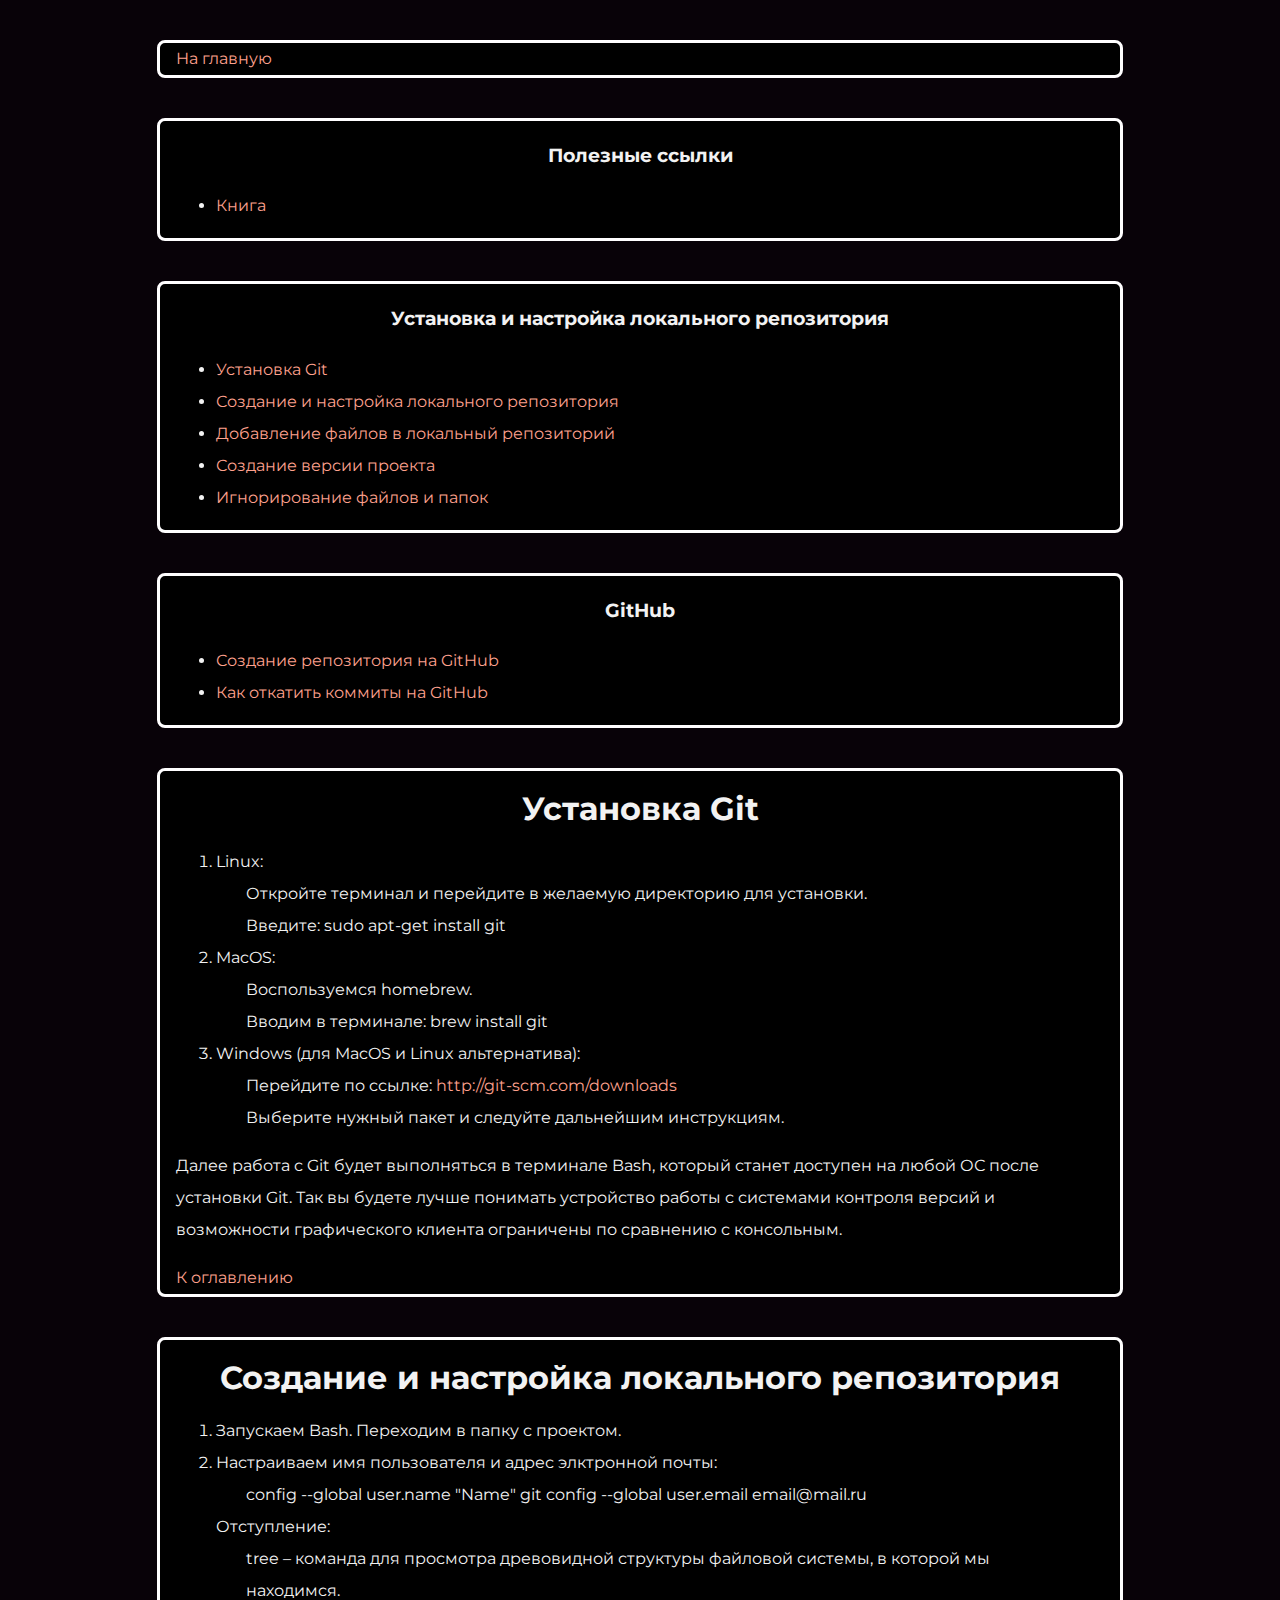
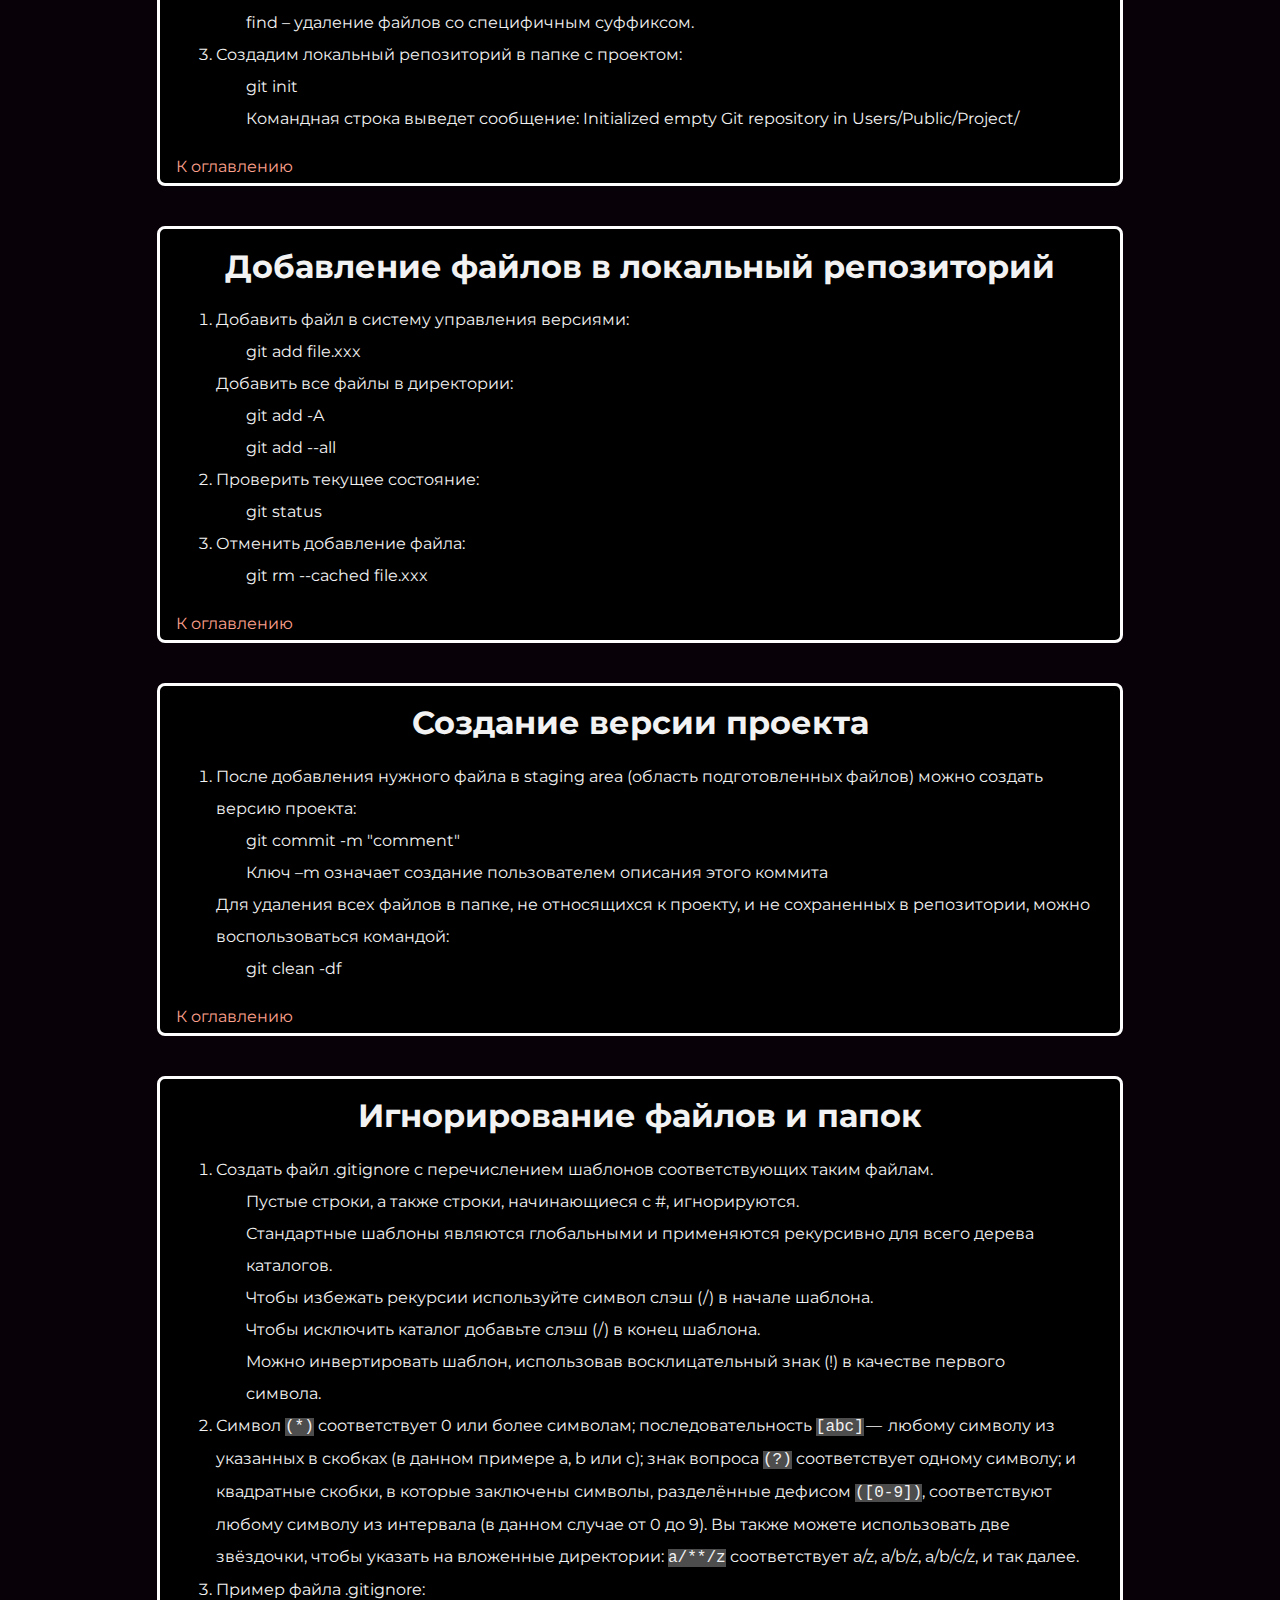
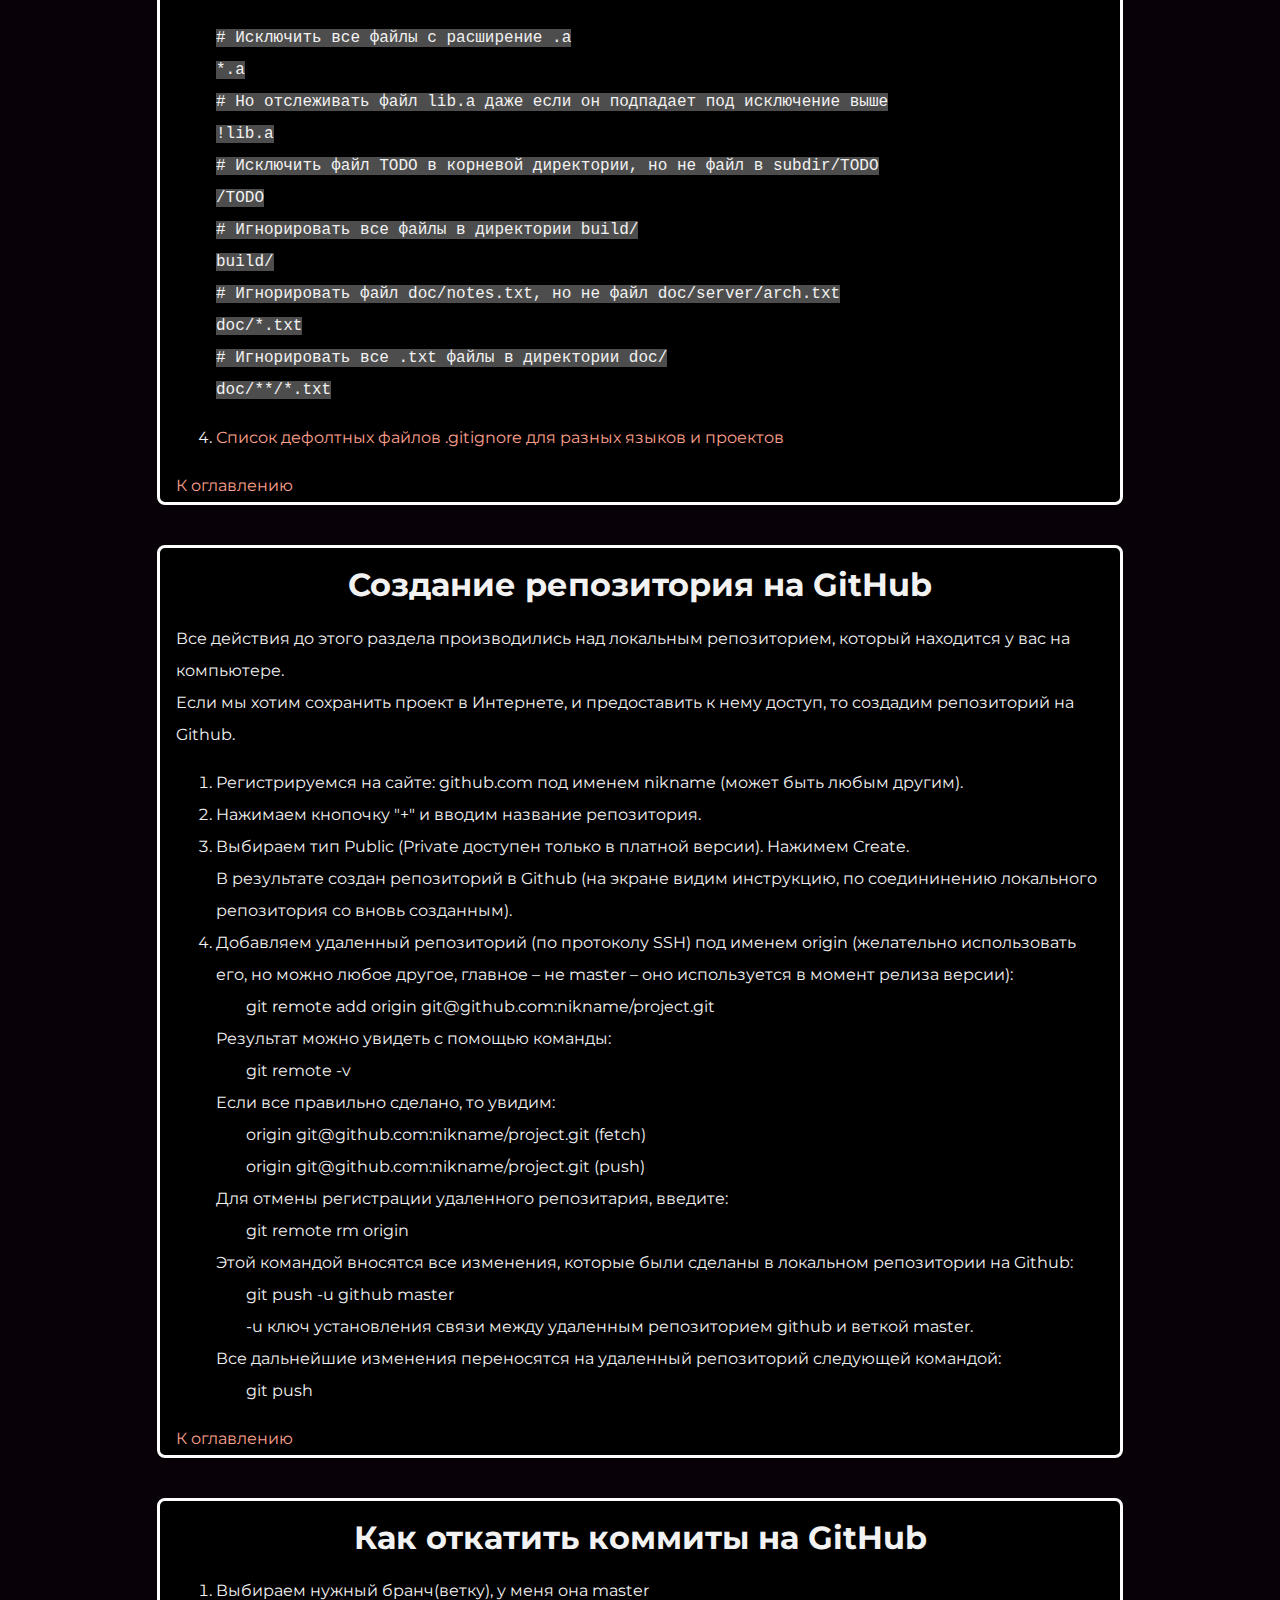
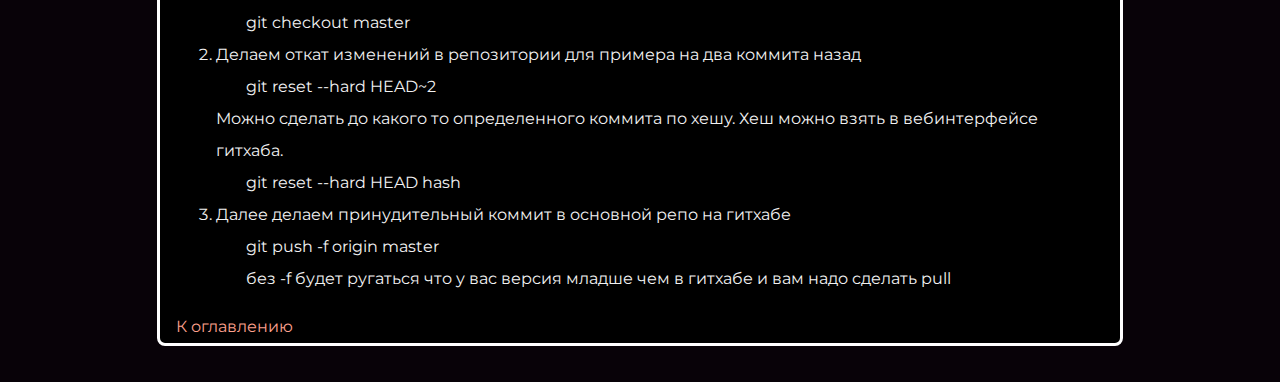
<file: docs/git/index.html>
<!DOCTYPE html>
<html lang="ru">
	<head>
		<meta charset="UTF-8">
		<link rel="stylesheet" href="../../css/style.css">
		<link href="https://fonts.googleapis.com/css?family=Montserrat:400,500,700|Old+Standard+TT&display=swap&subset=cyrillic" 
			rel="stylesheet">
		<title>Документация по GIT</title>
	</head>

	<body>
		<section>
		<div class="container-border">
			<a href="../../index.html">На главную</a>
		</div>
		
		<nav>
			<div class="container-border">
					<h3>Полезные ссылки</h3>
				<ul>
					<li><a href="https://git-scm.com/book/ru/v2" target="_blank" rel="noopener noreferrer">Книга</a></li>
				</ul>
			</div>

			<div class="container-border">
				<h3>Установка и настройка локального репозитория</h3>
				<ul>
					<li><a href="#install">Установка Git</a></li>
					<li><a href="#create_and_setting_repo">Создание и настройка локального репозитория</a></li>
					<li><a href="#add_file_to_repo">Добавление файлов в локальный репозиторий</a></li>
					<li><a href="#add_version_commit">Создание версии проекта</a></li>
					<li><a href="#ignore-files">Игнорирование файлов и папок</a></li>
				</ul>
			</div>
			
			<div class="container-border">
				<h3>GitHub</h3>
				<ul>
					<li><a href="#create_repo_github">Создание репозитория на GitHub</a></li>
					<li><a href="#rollback">Как откатить коммиты на GitHub</a></li>
				</ul>
			</div>
		</nav>

		<div id="install" class="container-border">
			<h1>Установка Git</h1>
			<ol class="command">
				<li>Linux:
					<p>Откройте терминал и перейдите в желаемую директорию для установки.</p>
					<p>Введите: sudo apt-get install git</p>
				</li>
				<li>MacOS:
					<p>Воспользуемся homebrew.</p>
					<p>Вводим в терминале: brew install git</p>
				</li>
				<li>Windows (для MacOS и Linux альтернатива):
						<p>Перейдите по ссылке: 
							<a href="http://git-scm.com/downloads" target="_blank">http://git-scm.com/downloads</a></p>
						<p>Выберите нужный пакет и следуйте дальнейшим инструкциям.</p>
				</li>
			</ol>
			<p>Далее работа с Git будет выполняться в терминале Bash, который станет доступен на любой ОС после установки Git. 
					Так вы будете лучше понимать устройство работы с системами контроля версий и возможности графического 
					клиента ограничены по сравнению с консольным.</p>
			<a href="#">К оглавлению</a>
		</div>

		<div class="container-border">
			<h1 id="create_and_setting_repo">Создание и настройка локального репозитория</h1>
			<ol class="command">
				<li>Запускаем Bash. Переходим в папку с проектом.</li>
				<li>Настраиваем имя пользователя и адрес элктронной почты:
					<p>config --global user.name "Name" git config --global user.email email@mail.ru</p>
					Отступление:
					<p>tree – команда для просмотра древовидной структуры файловой системы, в которой мы находимся.</p>
					<p>find – удаление файлов со специфичным суффиксом.</p>
				</li>
				<li>Создадим локальный репозиторий в папке с проектом:
						<p>git init</p><p>Командная строка выведет сообщение: Initialized empty Git repository in Users/Public/Project/</p>
				</li>
			</ol>
			<a href="#">К оглавлению</a>
		</div>

		<div class="container-border">
			<h1 id="add_file_to_repo">Добавление файлов в локальный репозиторий</h1>
			<ol class="command">
				<li>Добавить файл в систему управления версиями:
					<p>git add file.xxx</p>
					Добавить все файлы в директории:
					<p>git add -A</p>
					<p>git add --all</p>
				</li>
				<li>Проверить текущее состояние:
					<p>git status</p>
				</li>
				<li>Отменить добавление файла:
					<p>git rm --cached file.xxx</p>
				</li>
			</ol>
			<a href="#">К оглавлению</a>
		</div>

		<div class="container-border">
			<h1 id="add_version_commit">Создание версии проекта</h1>
			<ol class="command">
				<li>После добавления нужного файла в staging area (область подготовленных файлов) можно создать версию проекта:
					<p>git commit -m "comment"</p>
					<p>Ключ –m означает создание пользователем описания этого коммита</p>
				</li>Для удаления всеx файлов в папке, не относящихся к проекту, и не сохраненных в репозитории, можно воспользоваться командой:
					<p>git clean -df</p>
			</ol>
			<a href="#">К оглавлению</a>
		</div>

		<div class="container-border">
			<h1 id="ignore-files">Игнорирование файлов и папок</h1>
			<ol class="command">
				<li>Создать файл .gitignore с перечислением шаблонов соответствующих таким файлам.
					<p>Пустые строки, а также строки, начинающиеся с #, игнорируются.</p>
					<p>Стандартные шаблоны являются глобальными и применяются рекурсивно для всего дерева каталогов.</p>
					<p>Чтобы избежать рекурсии используйте символ слэш (/) в начале шаблона.</p>
					<p>Чтобы исключить каталог добавьте слэш (/) в конец шаблона.</p>
					<p>Можно инвертировать шаблон, использовав восклицательный знак (!) в качестве первого символа.</p>
				</li>
				<li>
					Символ <code>(*)</code> соответствует 0 или более символам; последовательность <code>[abc]</code> — 
					любому символу из указанных в скобках (в данном примере a, b или c); знак вопроса <code>(?)</code> 
					соответствует одному символу; и квадратные скобки, в которые заключены символы, разделённые 
					дефисом <code>([0-9])</code>, соответствуют любому символу из интервала (в данном случае от 0 до 9). 
					Вы также можете использовать две звёздочки, чтобы указать на вложенные директории: <code>a/**/z</code> 
					соответствует a/z, a/b/z, a/b/c/z, и так далее.	
				</li>
				<li>Пример файла .gitignore:
						<pre><code># Исключить все файлы с расширение .a
*.a
# Но отслеживать файл lib.a даже если он подпадает под исключение выше
!lib.a
# Исключить файл TODO в корневой директории, но не файл в subdir/TODO
/TODO
# Игнорировать все файлы в директории build/
build/
# Игнорировать файл doc/notes.txt, но не файл doc/server/arch.txt
doc/*.txt
# Игнорировать все .txt файлы в директории doc/
doc/**/*.txt</code></pre>
				</li>
				<li>
					<a href="https://github.com/github/gitignore" target="_blank" rel="noopener noreferrer">
						Список дефолтных файлов .gitignore для разных языков и проектов
					</a>
				</li>
			</ol>
			<a href="#">К оглавлению</a>
		</div>

		<div class="container-border">
			<h1 id="create_repo_github">Создание репозитория на GitHub</h1>
			Все действия до этого раздела производились над локальным репозиторием, который находится у вас на компьютере.<br> 
			Если мы хотим сохранить проект в Интернете, и предоставить к нему доступ, то создадим репозиторий на Github.

			<ol class="command">
				<li>Регистрируемся на сайте: github.com под именем nikname (может быть любым другим).</li>
				<li>Нажимаем кнопочку "+" и вводим название репозитория.</li>
				<li>Выбираем тип Public (Private доступен только в платной версии). Нажимем Create.</li>
				В результате создан репозиторий в Github (на экране видим инструкцию, по соедининению локального репозитория со вновь созданным).
				<li>Добавляем удаленный репозиторий (по протоколу SSH) под именем origin (желательно использовать его, но можно любое другое, 
					главное – не master – оно используется в момент релиза версии):</li>
					<p>git remote add origin git@github.com:nikname/project.git</p>
					Результат можно увидеть с помощью команды:
					<p>git remote -v</p>
					Если все правильно сделано, то увидим:
					<p>origin git@github.com:nikname/project.git (fetch)</p>
					<p>origin git@github.com:nikname/project.git (push)</p>
					Для отмены регистрации удаленного репозитария, введите:
					<p>git remote rm origin</p>
					Этой командой вносятся все изменения, которые были сделаны в локальном репозитории на Github:
					<p>git push -u github master</p>
					<p>-u ключ установления связи между удаленным репозиторием github и веткой master.</p>
					Все дальнейшие изменения переносятся на удаленный репозиторий следующей командой: 
					<p>git push</p>
			</ol>

			<a href="#">К оглавлению</a>
		</div>

		<div class="container-border">
			<h1 id="rollback">Как откатить коммиты на GitHub</h1>
			<ol class="command">
				<li>Выбираем нужный бранч(ветку), у меня она master
					<p>git checkout master</p>
				</li>
				<li>Делаем откат изменений в репозитории для примера на два коммита назад
					<p>git reset --hard HEAD~2</p>
				</li>
					Можно сделать до какого то определенного коммита по хешу. 
					Хеш можно взять в вебинтерфейсе гитхаба.
					<p>git reset --hard HEAD hash</p>
				<li>Далее делаем принудительный коммит в основной репо на гитхабе
					<p>git push -f origin master</p>
					<p>без -f будет ругаться что у вас версия младше чем в гитхабе и вам надо сделать pull</p>
				</li>
			</ol>
			<a href="#">К оглавлению</a>
		</div>
	</section>
	</body>
</html>
</file>
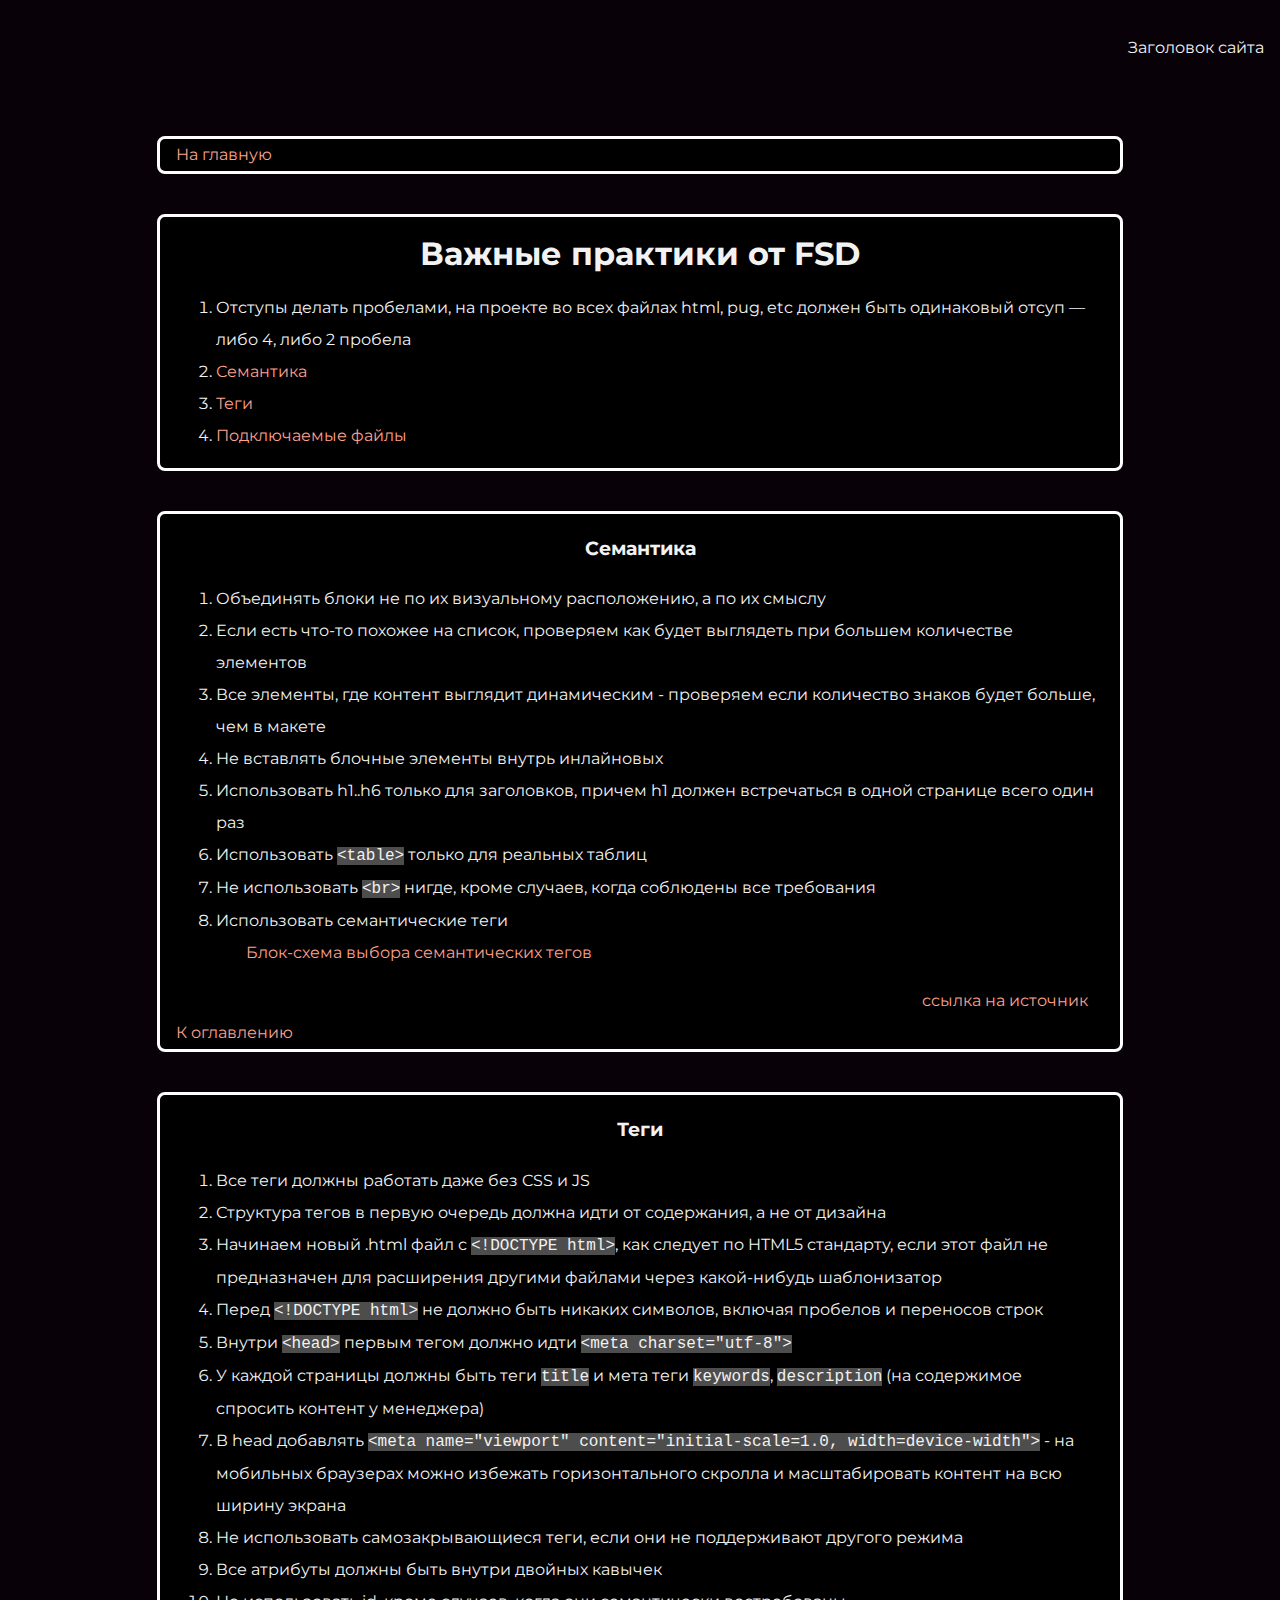
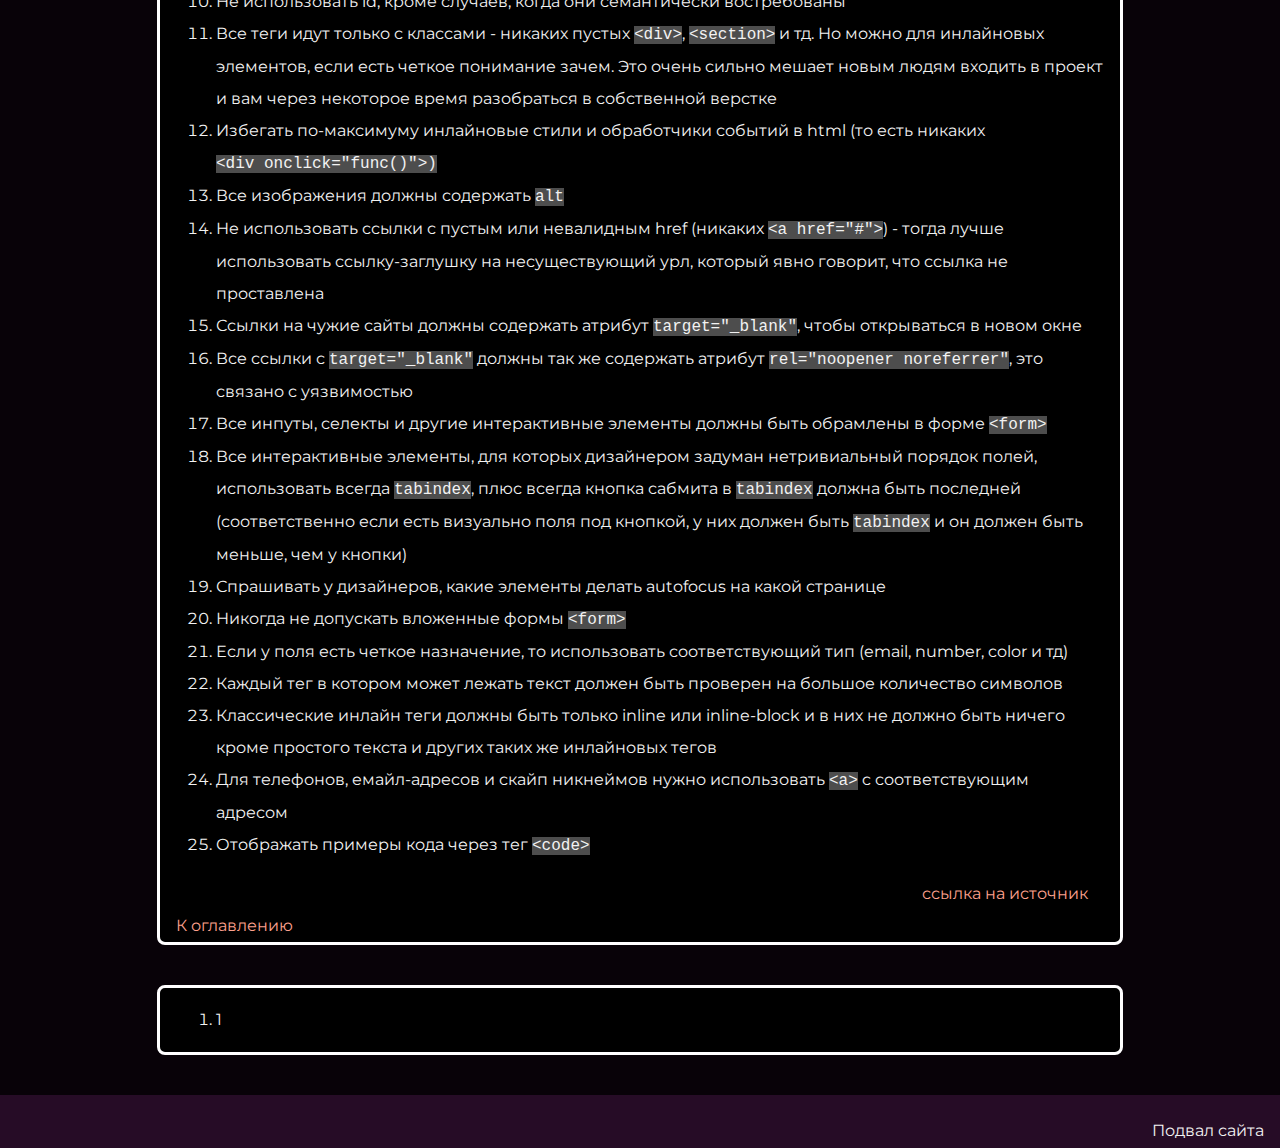
<file: docs/html/index.html>
<!DOCTYPE html>
<html lang="ru">
	<head>
		<meta charset="UTF-8">
    <!--<meta name="viewport" content="initial-scale=1.0, width=device-width">-->
    <link rel="stylesheet" href="../../css/style.css">
		<link href="https://fonts.googleapis.com/css?family=Montserrat:400,500,700|Old+Standard+TT&display=swap&subset=cyrillic" 
			rel="stylesheet">
		<title>Документация по HTML</title>
  </head>
  
  <body>
    <div id="menu"></div>
    <header class="page-header">
      <div class="container">
        Заголовок сайта
      </div>
    </header>

    <div class="container-border">
      <a href="../../index.html">На главную</a>
    </div>
    
    <nav>
      <div class="container-border">
        <h1>Важные практики от FSD</h1>
        <ol>
          <li>Отступы делать пробелами, на проекте во всех файлах html, pug, etc 
            должен быть одинаковый отсуп — либо 4, либо 2 пробела</li>
          <li><a href="#semantic">Семантика</a></li>
          <li><a href="#tegs">Теги</a></li>
          <li><a href="#include-files">Подключаемые файлы</a></li>
        </ol>
          
      </div>
    </nav>

    <section>
      <div id="semantic" class="container-border command">
        <h3>Семантика</h3>
        <ol>
          <li>Объединять блоки не по их визуальному расположению, а по их смыслу</li>
          <li>Если есть что-то похожее на список, проверяем как будет выглядеть при большем количестве элементов</li>
          <li>Все элементы, где контент выглядит динамическим - проверяем если количество знаков будет больше, чем в макете</li>
          <li>Не вставлять блочные элементы внутрь инлайновых</li>
          <li>Использовать h1..h6 только для заголовков, причем h1 должен встречаться в одной странице всего один раз</li>
          <li>Использовать <code>&lt;table&gt;</code> только для реальных таблиц</li>
          <li>Не использовать <code>&lt;br&gt;</code> нигде, кроме случаев, когда соблюдены все требования</li>
          <li>Использовать семантические теги
            <p><a href="../../files/html/html-select-tegs.png">Блок-схема выбора семантических тегов</a></p>
          </li>
        </ol>
        <div class="container align-right">
          <a href="https://github.com/fullstack-development/front-end-best-practices/blob/master/HTML/semantic.md" 
                  target="_blank">ссылка на источник</a>
        </div>
        <a href="#menu">К оглавлению</a>
      </div>

      <div id="tegs" class="container-border command">
          <h3>Теги</h3>
          <ol>
            <li>Все теги должны работать даже без CSS и JS</li>
            <li>Структура тегов в первую очередь должна идти от содержания, а не от дизайна</li>
            <li>
              Начинаем новый .html файл с <code>&lt;!DOCTYPE html&gt;</code>, как следует по HTML5 стандарту, 
              если этот файл не предназначен для расширения другими файлами через какой-нибудь шаблонизатор
            </li>
            <li>Перед <code>&lt;!DOCTYPE html&gt;</code> не должно быть никаких символов, включая пробелов и переносов строк</li>
            <li>Внутри <code>&lt;head&gt;</code> первым тегом должно идти <code>&lt;meta charset="utf-8"&gt;</code></li>
            <li>
              У каждой страницы должны быть теги <code>title</code> и мета теги <code>keywords</code>, 
              <code>description</code> (на содержимое спросить контент у менеджера)
            </li>
            <li>
              В head добавлять <code>&lt;meta name="viewport" content="initial-scale=1.0, width=device-width"&gt;</code> 
              - на мобильных браузерах можно избежать горизонтального скролла и масштабировать контент на всю ширину экрана
            </li>
            <li>Не использовать самозакрывающиеся теги, если они не поддерживают другого режима</li>
            <li>Все атрибуты должны быть внутри двойных кавычек</li>
            <li>Не использовать id, кроме случаев, когда они семантически востребованы</li>
            <li>
                Все теги идут только с классами - никаких пустых <code>&lt;div&gt;</code>, <code>&lt;section&gt;</code> 
                и тд. Но можно для инлайновых элементов, если есть четкое понимание зачем. Это очень сильно мешает 
                новым людям входить в проект и вам через некоторое время разобраться в собственной верстке
            </li>
            <li>Избегать по-максимуму инлайновые стили и обработчики событий в html (то есть никаких 
              <code class="nowordwrap">&lt;div onclick="func()"&gt;)</code>
            </li>
            <li>Все изображения должны содержать <code>alt</code></li>
            <li>
                Не использовать ссылки с пустым или невалидным href (никаких <code>&lt;a href="#"&gt;</code>) - 
                тогда лучше использовать ссылку-заглушку на несуществующий урл, который явно говорит, что ссылка не проставлена
            </li>
            <li>Ссылки на чужие сайты должны содержать атрибут <code>target="_blank"</code>, чтобы открываться в новом окне</li>
            <li>
              Все ссылки с <code>target="_blank"</code> должны так же содержать атрибут <code>rel="noopener noreferrer"</code>, 
              это связано с уязвимостью
            </li>
            <li>Все инпуты, селекты и другие интерактивные элементы должны быть обрамлены в форме <code>&lt;form&gt;</code></li>
            <li>
                Все интерактивные элементы, для которых дизайнером задуман нетривиальный порядок полей, использовать всегда 
                <code>tabindex</code>, плюс всегда кнопка сабмита в <code>tabindex</code> должна быть последней (соответственно если 
                есть визуально поля под кнопкой, у них должен быть <code>tabindex</code> и он должен быть меньше, чем у кнопки)
            </li>
            <li>Спрашивать у дизайнеров, какие элементы делать autofocus на какой странице</li>
            <li>Никогда не допускать вложенные формы <code>&lt;form&gt;</code></li>
            <li>Если у поля есть четкое назначение, то использовать соответствующий тип (email, number, color и тд)</li>
            <li>Каждый тег в котором может лежать текст должен быть проверен на большое количество символов</li>
            <li>
              Классические инлайн теги должны быть только inline или inline-block и в них не должно быть 
              ничего кроме простого текста и других таких же инлайновых тегов
            </li>
            <li>Для телефонов, емайл-адресов и скайп никнеймов нужно использовать <code>&lt;a&gt;</code> c соответствующим адресом</li>
            <li>Отображать примеры кода через тег <code>&lt;code&gt;</code></li>
          </ol>
          <div class="container align-right">
            <a href="https://github.com/fullstack-development/front-end-best-practices/blob/master/HTML/tags.md" 
                    target="_blank">ссылка на источник</a>
          </div>
          <a href="#menu">К оглавлению</a>
        </div>

        <div id="include-files" class="container-border command">
          <ol>
            <li>1</li>
          </ol>
        </div>
    </section>

    <footer class="page-footer">
      <div class="container">
        Подвал сайта
      </div>
    </footer>
  </body>
</file>
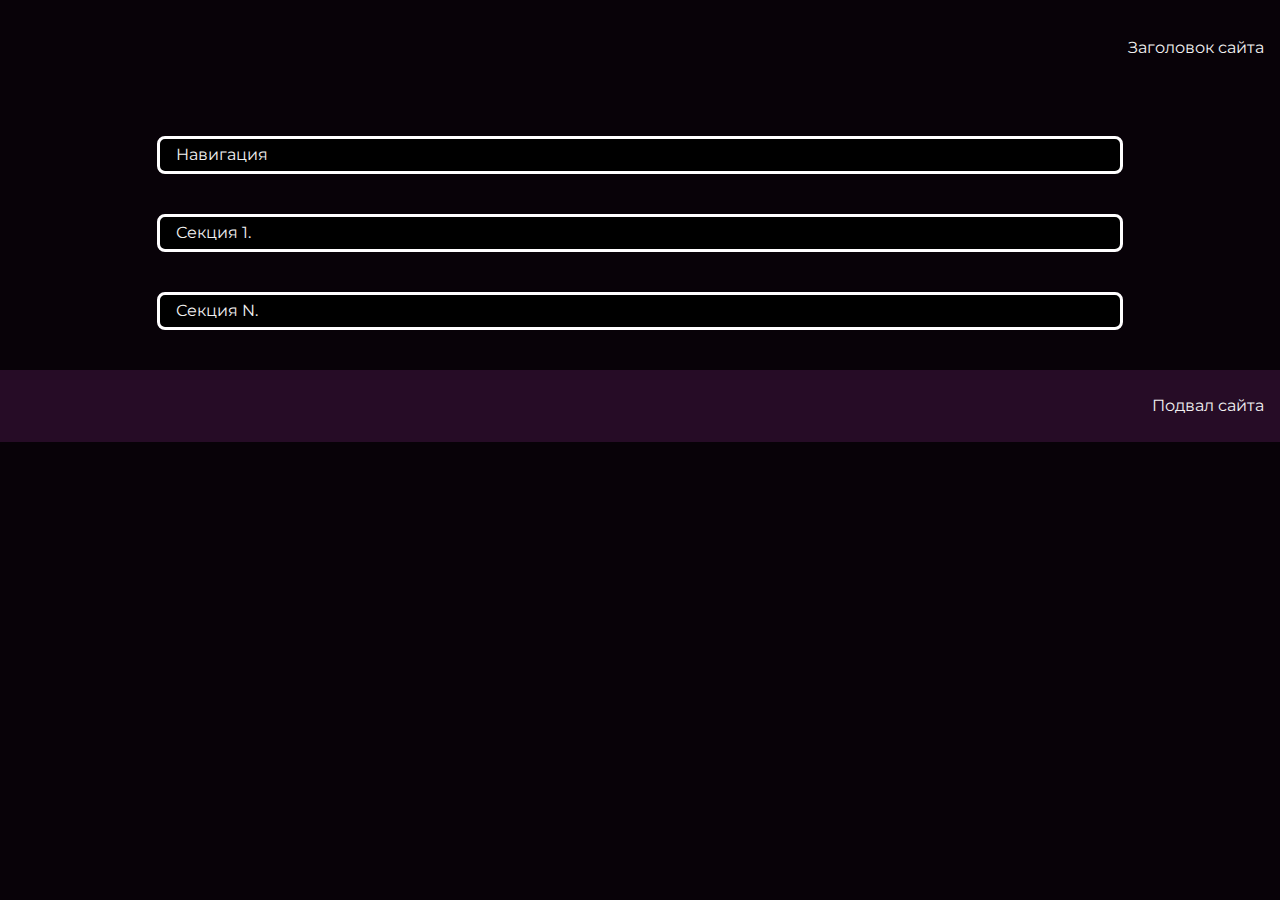
<file: docs/html/index_template.html>
<!DOCTYPE html>
<html lang="ru">
	<head>
		<meta charset="UTF-8">
    <meta name="viewport" content="initial-scale=1.0, width=device-width">

    <!-- <== Обязательная шапка сайта -->

    <link rel="stylesheet" href="../../css/style.css">
		<link href="https://fonts.googleapis.com/css?family=Montserrat:400,500,700|Old+Standard+TT&display=swap&subset=cyrillic" 
			rel="stylesheet">
		<title>Документация по HTML</title>
  </head>
  
  <body>

      <header class="page-header">
        <div class="container">
          Заголовок сайта
        </div>
      </header>

      <nav>
        <div class="container-border">
          Навигация
        </div>
      </nav>

      <section>
        <div class="container-border">
          Секция 1.
        </div>
      </section>

      <section>
          <div class="container-border">
            Секция N.
          </div>
        </section>

      <footer class="page-footer">
        <div class="container">
          Подвал сайта
        </div>
      </footer>
  </body>
</file>
<file: css/style.css>
body {
  margin: 0px;
  /*padding: 50px 50px 50px 50px;*/
  min-width: 960px;
  font-family: "Montserrat", "Helvetica", "Arial", sans-serif;
  font-size: 16px;
  line-height: 32px;
  color: #f2f2f2;
  background-color: #080208;
}

.image-sky {
  background-image: url("..//img/hero-bg.jpg");
  background-repeat: no-repeat;
  background-position: top center;
  background-size: 100%;
}

.container {
  max-width: 928px;
  margin: 0 auto;
  padding: 0 16px;
}

.page-header {
  margin: 0 0 10px;
  padding: 32px 0 32px;
}

.page-header .container,
.page-footer .container {
  max-width: 1408px;
  text-align: right;
}

.align-right {
  text-align: right;
}

.page-header a {
  margin-left: 56px;
  color: #fea18d;
  text-decoration: none;
  background-repeat: no-repeat;
  background-position: left;
}

.header-email {
  padding-left: 30px;
  background-image: url("../img/icon-email.svg");
}

.header-phone {
  padding-left: 25px;
  background-image: url("../img/icon-phone.svg");
}

.hero-image {
  margin-bottom: 80px;
}

.ellipse-image {
  border-radius: 20px;
  border: 3px solid #fffeff;
}

.hero-image .container {
  max-width: 1408px;
  text-align: center;
}

.heading {
  margin: 0 0 24px;
  font-size: 50px;
  line-height: 66px;
}

.hero-image p {
  margin: 0;
  font-size: 32px;
  line-height: 48px;
}

.intro {
  margin: 0 0 60px;
}

.subheading {
  margin: 0 0 10px;
  font-size: 40px;
  line-height: 80px;
  text-align: center;
}

.user-image {
  margin: 0 0 32px;
  text-align: center;
}

.intro h3,
.portfolio h3 {
  margin: 0 0 12px;
  font-size: 28px;
  line-height: 40px;
  font-weight: 500;
}

.intro p {
  margin: 0 0 32px;
}

.command p {
  margin: 0 30px 0;
}

.container-border {
  /*margin-top: 40px;
  padding: 10px;*/
  margin: 40px auto;
  padding: 0 16px;

  background-color: #000000;
  border: 3px solid #fffeff;
  border-radius: 8px;
  max-width: 928px;
}

.container-border h3, .container-border h1 {
  text-align: center;
}

.skills-list {
  margin: 0;
  padding: 0;
}

.skills-list dt {
  padding-left: 32px;
  background-repeat: no-repeat;
  background-position: left;
}

.skill-html {
  background-image: url("../img/icon-html.svg");
}

.skill-css {
  background-image: url("../img/icon-css.svg");
}

.skill-php {
  background-image: url("../img/icon-php.png");
  background-size: 25px;
}

.skill-cpp {
  background-image: url("../img/icon-cpp.png");
  background-size: 25px;
}

.skill-vcl {
  background-image: url("../img/icon-cpp.jpg");
  background-size: 25px;
}

.skill-git {
  background-image: url("../img/icon-git.png");
  background-size: 25px;
}

/*
.level {
  margin: 4px 0 16px;
  padding: 0;
  height: 14px;
  font-size: 0;
  background-color: #080208;
  border: 1px solid #712073;
  border-radius: 8px;
}

.level div {
  margin: 1px;
  height: 12px;
  background-color: #fea18d;
  border-radius: 6px;
}*/

.level {
  margin: 0 0 40px;
  height: 24px;
  text-align: right;
  background-color: #080208;
  border: 2px solid #fea18d;
  box-shadow: inset 0 0 12px #070716;
  border-radius: 12px;
  overflow: hidden;
}

.level div {
  margin: 0;
  height: 24px;
  letter-spacing: 1px;
  line-height: 26px;
  background-color: #712073;
  background-image: url("img/progress-pattern.svg");
}

.portfolio .links {
  margin: 0 0 30px;
}

.red {
  color: rgb(161, 43, 43);
}

.projects {
  margin: 0;
  padding: 0;
  list-style: none;
}

.projects li {
  margin: 0 0 80px;
}

.project-image {
  margin: 0 0 24px;
  text-align: center;
}

.projects p {
  margin: 0 0 24px;
}

.button {
  padding: 6px 20px;
  display: inline-block;
  vertical-align: baseline;
  text-decoration: none;
  text-transform: uppercase;
  border-radius: 4px;
  background-color: #b8381f;
  color: #ffffff;
}

.page-footer {
  padding: 20px 0;
  background-color: #260c26;
}

a {
  color: #fea18d;
  text-decoration: none;
}

.page-footer a {
  margin-left: 56px;
  color: #fea18d;
  text-decoration: none;
  background-repeat: no-repeat;
  background-position: left;
}

.page-footer p {
  line-height: normal;
}


.footer-email {
  padding-left: 30px;
  background-image: url("../img/icon-email.svg");
}

.footer-phone {
  padding-left: 25px;
  background-image: url("../img/icon-phone.svg");
}

code {
  background-color: rgba(255, 255, 255, 0.3);
}

.nowordwrap {
  white-space: nowrap;
}
</file>
